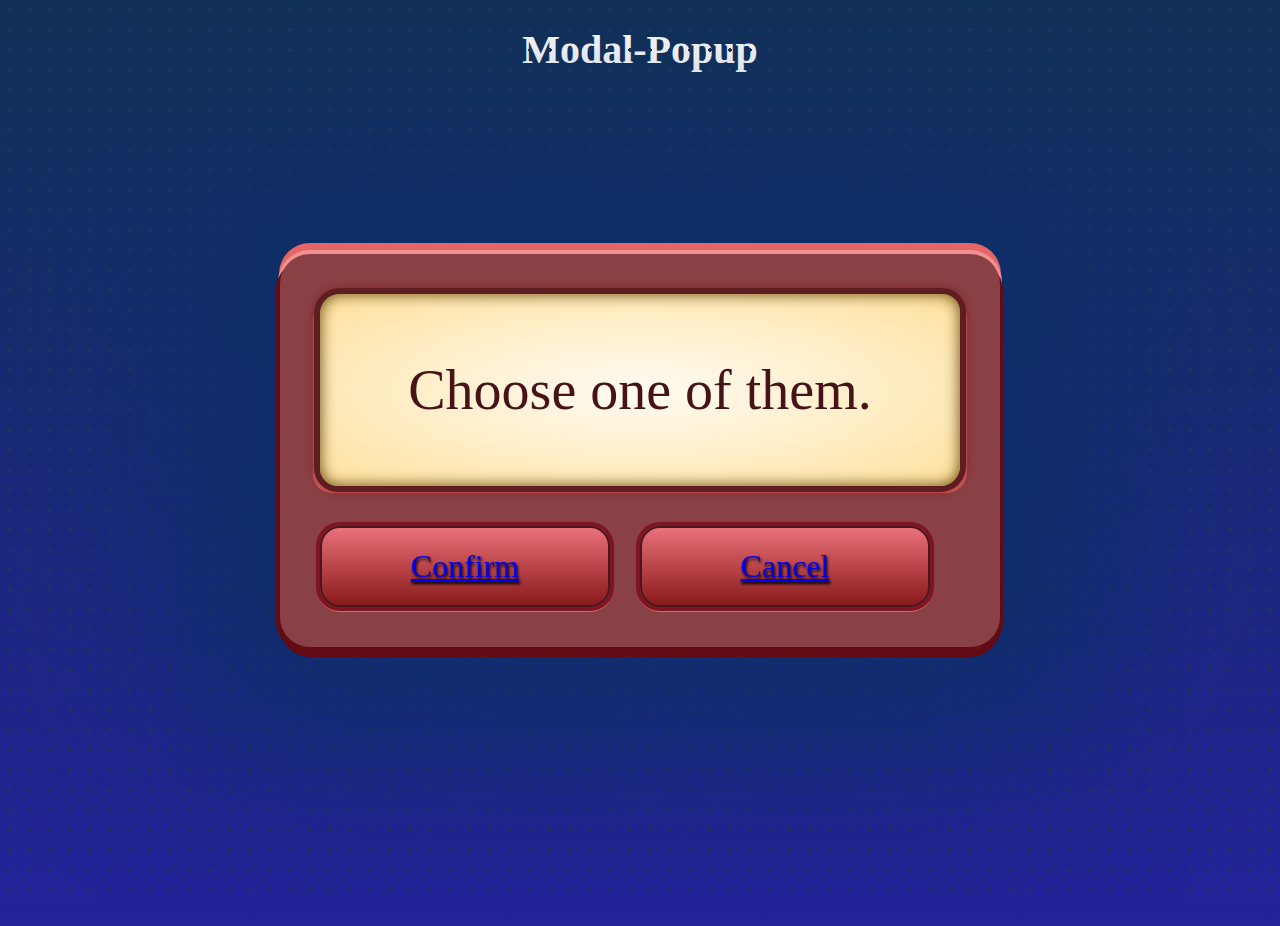
<file: modal popup/index.html>
<!DOCTYPE html>
<html lang="en">
<head>
<meta charset="UTF-8">
<meta name="viewport" content="width=device-width, initial-scale=1.0">
<title>Modal Popup</title>
<link rel="stylesheet" href="style.css">
</head>
<body>
<h1>Modal-Popup</h1>
<div id="container">
  <div class="container-inner">
    <div class="content">
      <p>Choose one of them.</p>
    </div>
    <div class="buttons">
      <button type="button" class="confirm"><a href="#modalContainer">Confirm</a></button>
      <button type="button" class="cancel"><a href="#modalContainer1">Cancel</button>
    </div>
  </div>
</div>
<!-- modal popup -->
<div id="modalContainer" class="modal-container"> 
  
  <div class="modal-content">
    <!-- Close button added here -->
    <a href="#" class="close-btn">&times;</a> 
     
    <p id="text">   You clicked the Confirm Button!</p>
  </div>
</div> 
<div id="modalContainer1" class="modal-container"> 
  
  <div class="modal-content">
    <!-- Close button added here -->
    <a href="#" class="close-btn">&times;</a> 
     
    <p id="text">   You clicked the close Button!</p>
  </div>
</div> 


</body>
</html>
</file>
<file: modal popup/style.css>
.modal-container {
    display: none;
    position: fixed;
    z-index: 1000;
    left: 0;
    top: 0;
    width: 100%;
    height: 100%;
    
    justify-content: center;
    align-items: center;
  }
  
  /* Styles for modal content */
  .modal-content {
    background:radial-gradient(rgb(90, 90, 110),rgb(102, 30, 42));
   
    padding: 20px;
    border-radius:25px;
    height:20vh;
    width:20vw;
    text-align: center;
    box-shadow: 0 0 10px rgba(0, 0, 0, 0.3);
    position: relative; /* Added position relative for the close button */
  }
  .modal-content a{
    text-decoration: none;
  }
  
  /* Close button style */
  .close-btn {
    position: absolute;
    top: 10px;
    right: 10px;
    cursor: pointer;
    font-size: 24px;
    color:white;
  }
  
  .close-btn:hover {
    color: #0b0606;
  }
  
  /* Style for modal overlay when opened */
  .modal-container:target {
    display: flex;
  }
 
  h1{
    text-align: center;
    color: white;
    font-size: 40px;
    margin-top:2%;
  }
  /* modal */
 
  @import url("https://fonts.googleapis.com/css2?family=Skranji&display=swap");

* {
  margin: 0;
  padding: 0;
}

body {
  background: linear-gradient(#113156, #23239a);
  height: 100vh;
  width: 100vw;
}

#container {
  max-width: 100vw;
  height: 100vh;
  position: fixed;
  width: 100%;
  left: 50%;
  top: 0;
  transform: translate(-50%);
  display: flex;
  align-items: center;
  justify-content: center;
  background-image: radial-gradient(#203462 2px, transparent 2px);
  background-size: calc(10 * 2px) calc(10 * 2px);
}

.container-inner {
  background: #8a4145;
  padding: 40px;
  border-radius: 30px;
  box-shadow: 5px 6px 0px -2px #620d15, -6px 5px 0px -2px #620d15,
    0px -2px 0px 2px #ee9191, 0px 10px 0px 0px #610c14,
    0px -10px 0px 1px #e66565, 0px 0px 180px 90px #0d2f66;
  width: 640px;
}

.content {
  font-family: "Skranji", cursive;
  background: radial-gradient(#fffbf3, #ffe19e);
  padding: 24px;
  box-sizing: border-box;
  border-radius: 20px 18px 20px 18px;
  box-shadow: 0px 0px 0px 6px #5e1e21, 0px 0px 8px 6px #84222b,
    inset 0px 0px 15px 0px #614506, 6px 6px 1px 1px #e66565,
    -6px 6px 1px 1px #e66565;
  text-align: center;

  p {
    font-size: 56px;
    padding: 40px;
    box-sizing: border-box;
    color: #461417;
  }
}

.buttons {
  margin-top: 40px;
  display: flex;
  justify-content: normal;
  align-items: center;
  gap: 30px;
  box-sizing: border-box;

  button {
    padding: 20px;
    flex: 1;
    border-radius: 20px;
    border: 2px solid #49181e;
    font-family: "Skranji", cursive;
    color: #fff;
    font-size: 32px;
    text-shadow: 1px 2px 3px #000000;
    cursor: pointer;

    &.confirm {
      background: linear-gradient(#ea7079, #891a1a);
      box-shadow: 0px 0px 0px 4px #7e1522, 0px 2px 0px 3px #e66565;
      &:hover {
      box-shadow: 0px 0px 0px 4px #7e1522, 0px 2px 0px 3px #e66565,
        inset 2px 2px 10px 3px #822828;
      } 
    }

    &.cancel {
      background: linear-gradient(#ea7079, #891a1a);
      box-shadow: 0px 0px 0px 4px #7e1522, 0px 2px 0px 3px #e66565;
      &:hover {
      box-shadow: 0px 0px 0px 4px #7e1522, 0px 2px 0px 3px #e66565,
        inset 2px 2px 10px 3px #822828;
      }
    }
  }
}

#text{
    font-size:24px;
    margin:15%;
    color: rgb(252, 245, 245);
}
</file>
